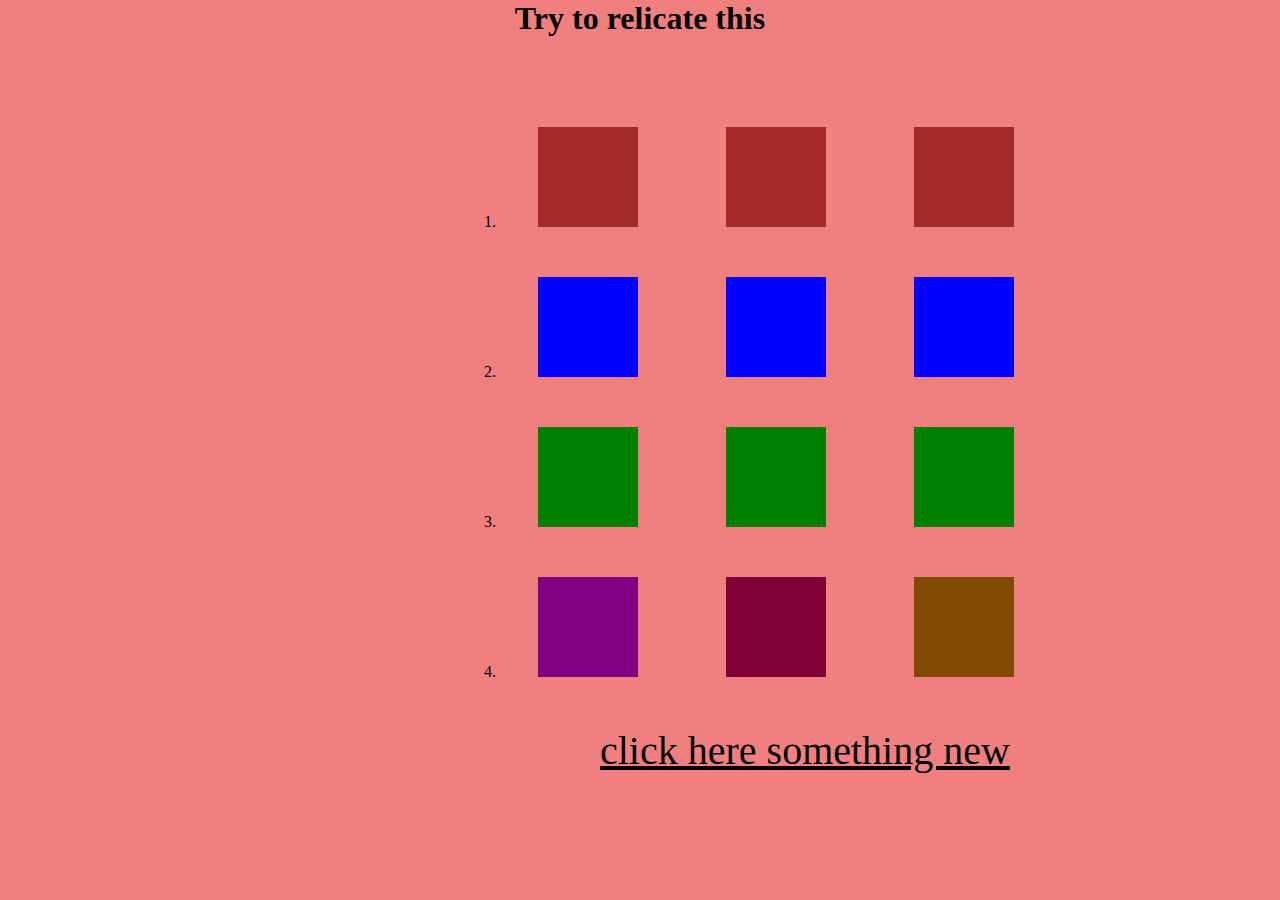
<file: index.html>
<!DOCTYPE html>
<html lang="en">
  <head>
    <meta charset="UTF-8" />
    <meta name="viewport" content="width=device-width, initial-scale=1.0" />
    <title>Document</title>
    <link rel="stylesheet" href="style.css" />
  </head>
  <body>
    <h1>Try to relicate this</h1>

    <ol type="1">
      <li>
        <div class="first-li">
          <div class="l-1"></div>
          <div class="l-1"></div>
          <div class="l-1"></div>
        </div>
      </li>

      <li>
        <div class="first-li">
          <div class="l-2"></div>
          <div class="l-2"></div>
          <div class="l-2"></div>
        </div>
      </li>

      <li>
        <div class="first-li">
          <div class="l-3"></div>
          <div class="l-3"></div>
          <div class="l-3"></div>
        </div>
      </li>
      <li>
        <div class="first-li">
          <div class="l-4"></div>
          <div class="l-5"></div>
          <div class="l-6"></div>
        </div>
      </li>
    </ol>

    <a href="./index2.html" target="_blank"> click here something new</a>
  </body>
</html>
</file>
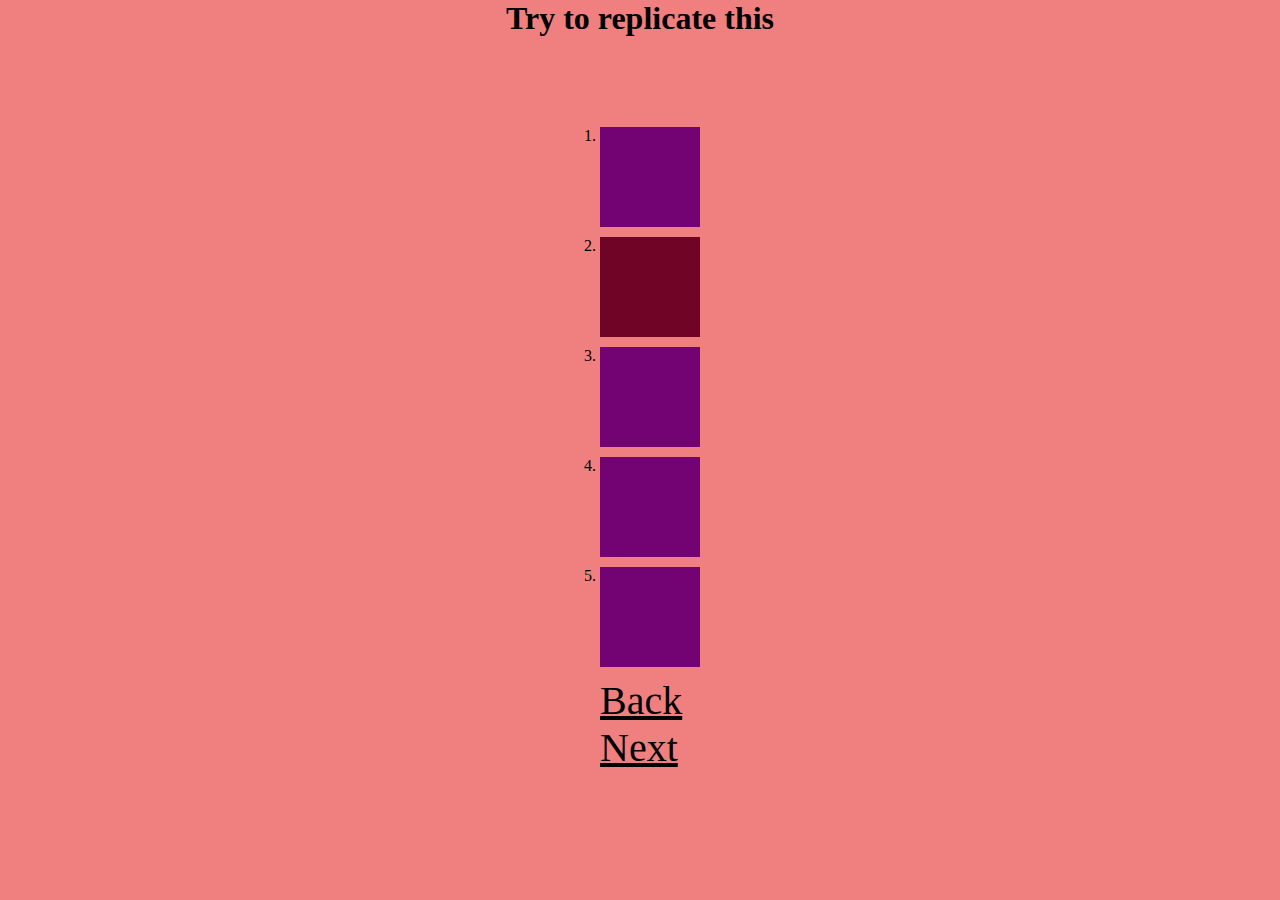
<file: index2.html>
<!DOCTYPE html>
<html lang="en">
<head>
    <meta charset="UTF-8">
    <meta name="viewport" content="width=device-width, initial-scale=1.0">
    <title>Document</title>
    <link rel="stylesheet" href="style.css">
</head>
<body>
    <h1>Try to replicate this</h1>
    <ol type="1">
        <li class="box1"></li>
         <li class="box2"></li>
          <li class="box3"></li>
           <li class="box4"></li>
            <li class="box5"></li>
    </ol>
    <a href="./index.html"> Back</a>
    <br>
    <a href="./index3.html">Next</a>
</body>
</html>
</file>
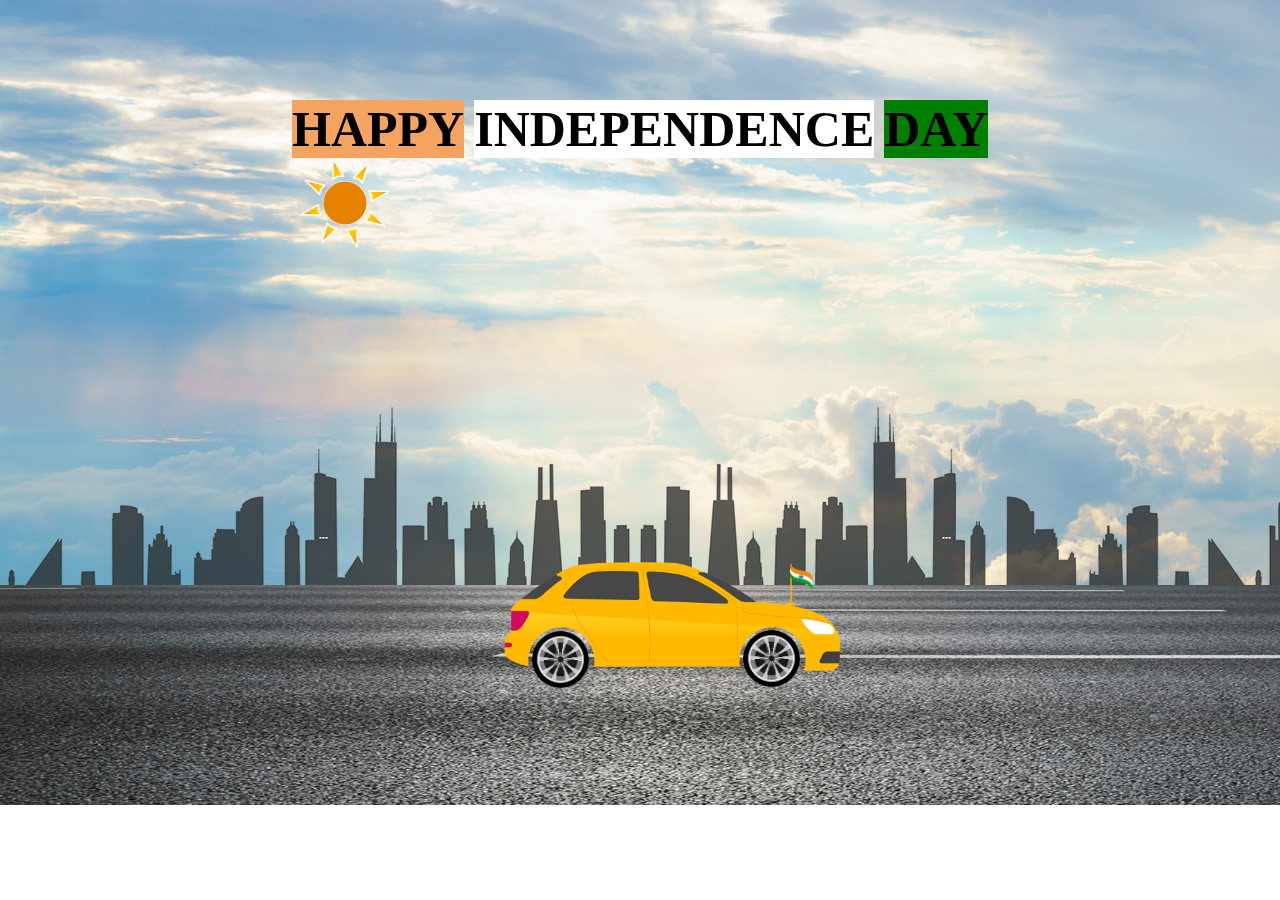
<file: index3.html>
<!DOCTYPE html>
<html lang="en">
  <head>
    <meta charset="UTF-8" />
    <meta name="viewport" content="width=device-width, initial-scale=1.0" />
    <title>Document</title>
    <link rel="stylesheet" href="style1.css" />
  </head>
  <body>
    <div class="sky">
      <div class="para">
        <p class="p1">HAPPY</p>
        <p class="p2">INDEPENDENCE</p>
        <p class="p3">DAY</p>
      </div>
      <div class="main2">
        <img src="./sun.png" alt="" class="sun" />
        <div class="building"></div>
        <img src="./flag.png" alt="" class="flag" />

        <div class="car">
          <div>
            <img src="./wheel.png" alt="" class="tyer" />
            <img src="./wheel.png" alt="" class="tyer1" />
          </div>
          <img src="./car.png" alt="" class="car" />
        </div>
        <div class="bottom">
          <img src="./road.jpg" alt="" class="road" />
        </div>
      </div>
    </div>
  </body>
</html>
</file>
<file: style.css>
* {
  padding: 0;
  margin: 0;
  box-sizing: border-box;
}
html,
body {
  width: 100%;
  height: 100%;
  background-color: lightcoral;
}
h1 {
  text-align: center;
  margin-bottom: 90px;
}
li {
  text-align: center;
  margin-left: 500px;
}
.first-li {
  display: flex;
  flex-direction: row;
}

.l-1 {
  height: 100px;
  width: 100px;
  background-color: brown;
  margin-right: 50px;
  margin-left: 38px;
  margin-bottom: 50px;
  animation-name: animate;
  animation-duration: 3s;
  animation-iteration-count: infinite;
}
@keyframes animate {
  0% {
    transform: skewX(20deg);
  }
  50% {
    transform: skewX(-20deg);
  }
  100% {
    transform: skewX(20deg);
  }
}

.l-2 {
  height: 100px;
  width: 100px;
  background-color: blue;
  margin-right: 50px;
  margin-left: 38px;
  margin-bottom: 50px;
  animation-name: animate-2;
  animation-duration: 3s;
  animation-iteration-count: infinite;
}
@keyframes animate-2 {
  0% {
    transform: skewy(30deg);
  }
  50% {
    transform: skewy(-30deg);
  }
  100% {
    transform: skewy(30deg);
  }
}
.l-3 {
  height: 100px;
  width: 100px;
  background-color: green;
  margin-right: 50px;
  margin-left: 38px;
  margin-bottom: 50px;
  animation-name: animate-3;
  animation-duration: 3s;
  animation-iteration-count: infinite;
}

@keyframes animate-3 {
  from {
    transform: rotate(0deg);
  }
  to {
    transform: rotate(360deg);
  }
}

.l-4 {
  height: 100px;
  width: 100px;
  background-color: purple;
  margin-right: 50px;
  margin-left: 38px;
  margin-bottom: 50px;
  animation-name: animate-4;
  animation-duration: 3s;
  animation-iteration-count: infinite;
}
@keyframes animate-4 {
  0% {
    transform: scaley(1.1);
  }
  50% {
    transform: scaley(0.5);
  }
  100% {
    transform: scaley(1.1);
  }
}

.l-5 {
  height: 100px;
  width: 100px;
  background-color: rgb(128, 0, 53);
  margin-right: 50px;
  margin-left: 38px;
  margin-bottom: 50px;
  animation-name: animate-5;
  animation-duration: 3s;
  animation-iteration-count: infinite;
}
@keyframes animate-5 {
  0% {
    transform: scalex(1.1);
  }
  50% {
    transform: scalex(0.5);
  }
  100% {
    transform: scalex(1.1);
  }
}
.l-6 {
  height: 100px;
  width: 100px;
  background-color: rgb(128, 75, 0);
  margin-right: 50px;
  margin-left: 38px;
  margin-bottom: 50px;
  animation-name: animate-6;
  animation-duration: 3s;
  animation-iteration-count: infinite;
}
@keyframes animate-6 {
  0% {
    transform: rotate(0deg);
  }
  50% {
    transform: rotate(90deg);
  }
  100% {
    transform: rotate(00deg);
  }
}
a {
  color: black;
  font-size: 40px;
  margin-left: 600px;
}
.box1 {
  height: 100px;
  width: 100px;
  background-color: rgb(115, 2, 115);
  margin: 10px;
  transition-duration: 3s;
  margin-left: 600px;
}
.box1:hover {
  width: 250px;
}
.box2 {
  height: 100px;
  width: 100px;
  background-color: rgb(111, 4, 38);
  margin: 10px;
  transition-duration: 3s;
  margin-left: 600px;
}
.box2:hover {
  width: 250px;
  height: 200px;
}
.box3 {
  height: 100px;
  width: 100px;
  background-color: rgb(115, 2, 115);
  margin: 10px;
  transition-duration: 3s;
  margin-left: 600px;
}
.box3:hover {
  width: 250px;
}
.box4 {
  height: 100px;
  width: 100px;
  background-color: rgb(115, 2, 115);
  margin: 10px;
  transition-duration: 3s;
  margin-left: 600px;
}
.box4:hover {
  width: 250px;
}
.box5 {
  height: 100px;
  width: 100px;
  background-color: rgb(115, 2, 115);
  margin: 10px;
  transition-duration: 3s;
  margin-left: 600px;
}
.box5:hover {
  width: 250px;
}
</file>
<file: style1.css>
* {
  padding: 0;
  margin: 0;
  box-sizing: border-box;
}
html,
body {
  width: 100%;
  height: 100%;
}

.sky {
  background-image: url(./sky.jpg);
  width: 100%;
  height: 600px;
}
.para {
  display: flex;
  gap: 10px;
  justify-content: center;
  padding-top: 100px;
}
.p1 {
  font-size: 50px;
  font-weight: bold;
  background-color: sandybrown;
}
.p2 {
  font-size: 50px;
  font-weight: bold;
  background-color: white;
}
.p3 {
  font-size: 50px;
  font-weight: bold;
  background-color: green;
}
.sun {
  height: 90px;
  width: 90px;
  left: 300px;
  position: relative;
  animation-name: sunmove;
  animation-duration: 20s;
  animation-iteration-count: infinite;
  animation-timing-function: linear;
  
}
.building {
  background-image: url(./city.png);
  height: 270px;
  margin-top: 10px;
  position: relative;
  top: 130px;
}
.flag {
  height: 60px;
  width: 70px;
  position: relative;
  z-index: 1;
  margin-bottom: -70px;
  margin-left: 760px;
}
.tyer {
  height: 57px;
  width: 57px;
  margin-left: 150px;
  animation-name: wheel;
  animation-duration: 2s;
  animation-iteration-count: infinite;
  animation-timing-function: linear;
  position: relative;
  left: 343px;
  top: 140px;
  z-index: 1;
}
.tyer1 {
  height: 57px;
  width: 57px;
  margin-left: 150px;
  animation-name: wheel;
  animation-duration: 2s;
  animation-iteration-count: infinite;
  animation-timing-function: linear;
  position: relative;
  left: 132px;
  top: 80px;
  z-index: 1;
}
.car {
  height: 145px;
  width: 345px;
  margin-left: 250px;
  position: relative;
  margin-bottom: -50px;
  z-index: 1;
  margin-top: -60px;
}
.road {
  background-image: url(./road.jpg);
  height: 220px;
  width: 500%;
  position: relative;
  background-repeat: repeat;
  background-size: cover;
  animation-name: road;
  animation-duration: 10s;
  animation-iteration-count: infinite;
  animation-timing-function: linear;
}
@keyframes wheel {
  0% {
    transform: rotate(0deg);
  }
  100% {
    transform: rotate(360deg);
  }
}

@keyframes road {
  0% {
    right: 0%;
  }
  100% {
    right: 100%;
  }
}
@keyframes sunmove {
  0% {
   left: 0%;
  }
  100% {
    left: 100%;
  }
}
</file>
